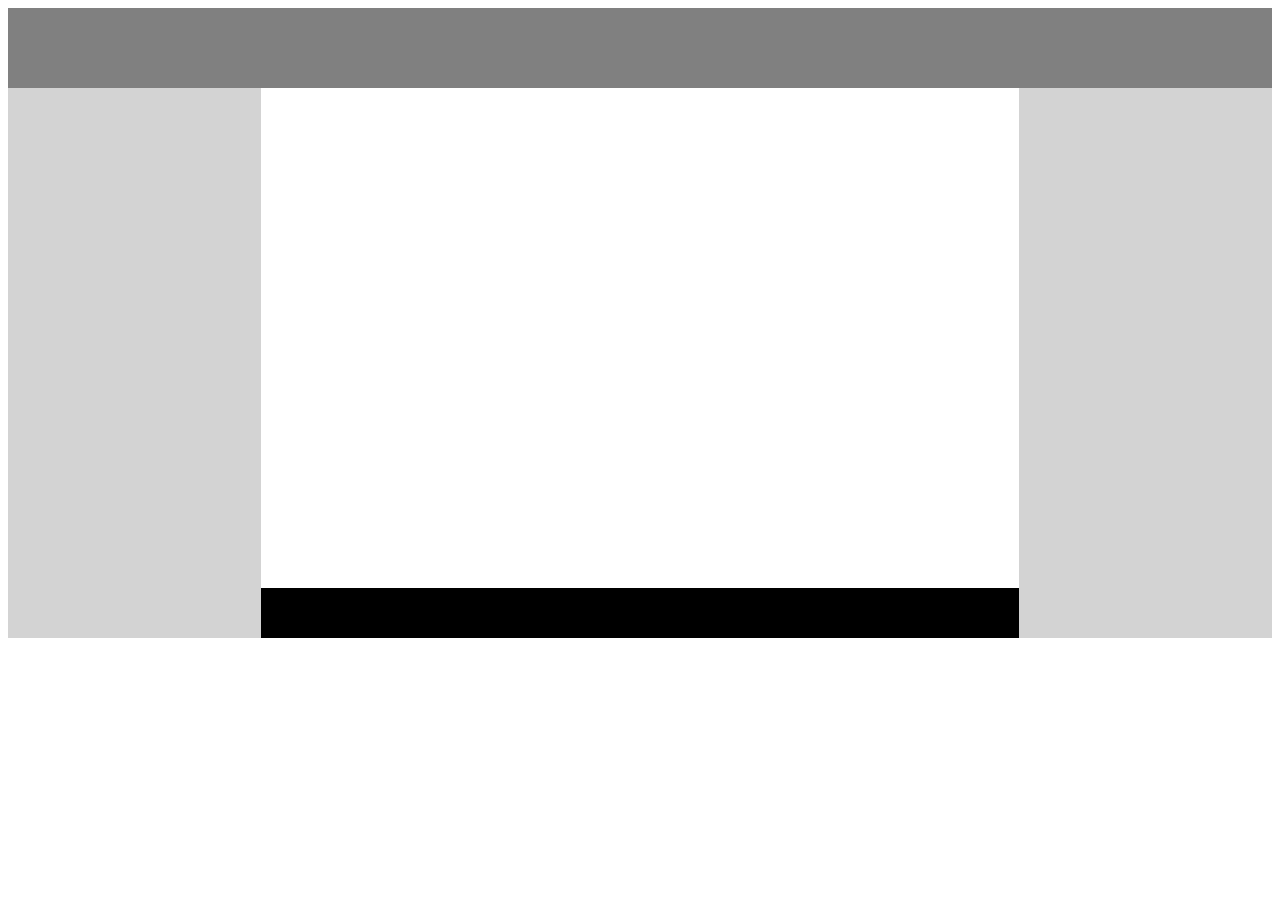
<file: first/index.html>
<!DOCTYPE html>
<html>
	<head>
		<title>Test</title>
		<link rel="stylesheet" href="./style.css" />
	</head>
	<body>
    <div class="big-div">
      <div class="num-1"></div>
      <div class="num-2"></div>
      <div class="num-3"></div>
    </div>
	</body>
</html>
</file>
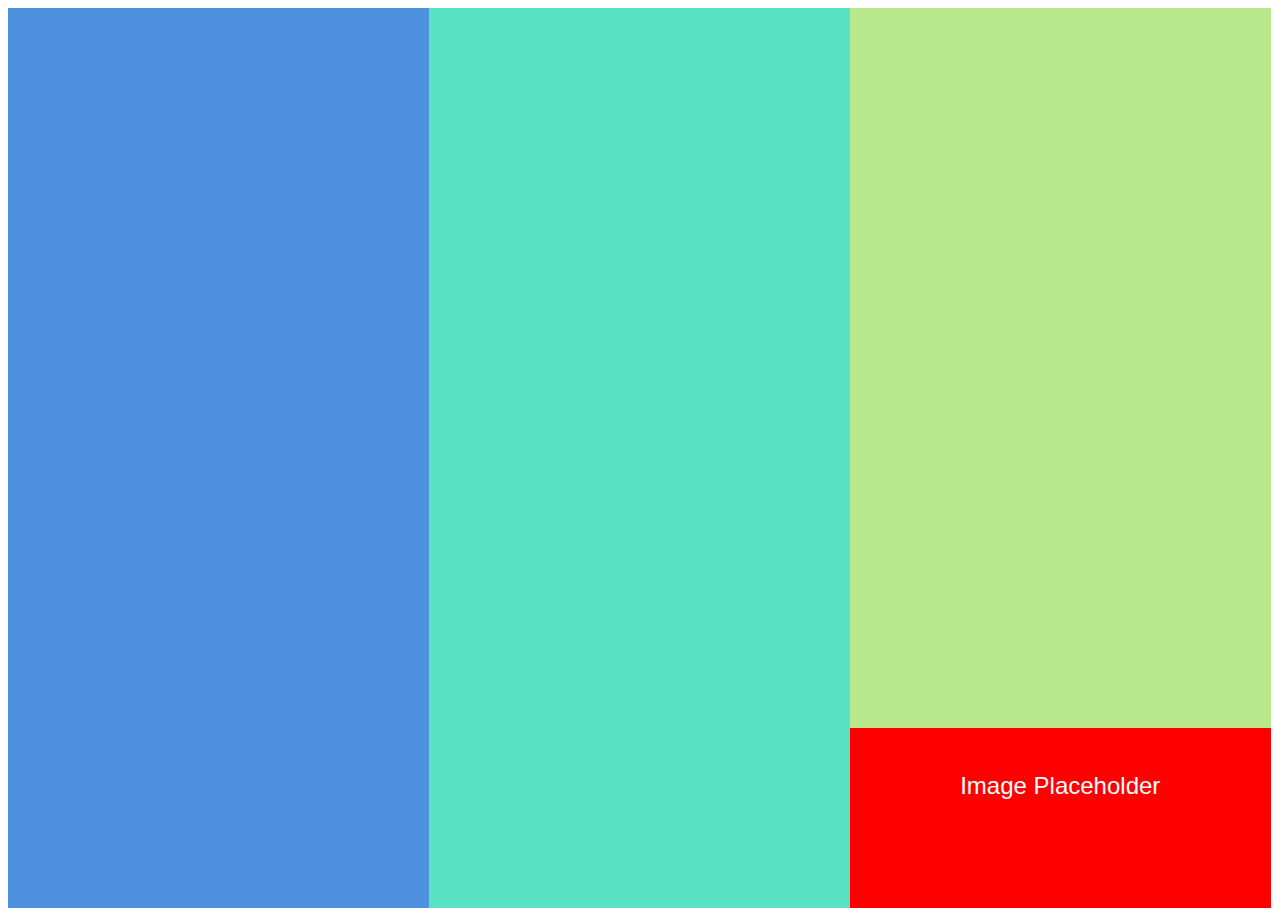
<file: second/index.html>
<!DOCTYPE html>
<html>
	<head>
		<title> </title>
		<link rel="stylesheet" href="./style.css" />
	</head>
	<body>
    <div class="big-div">
       <div class="num-1"></div>
       <div class="num-2"></div>
       <div class="num-3"></div>
       <div class="num-4"><p class="textstuff">Image Placeholder</p></div>
    </div>
	</body>
</html>
</file>
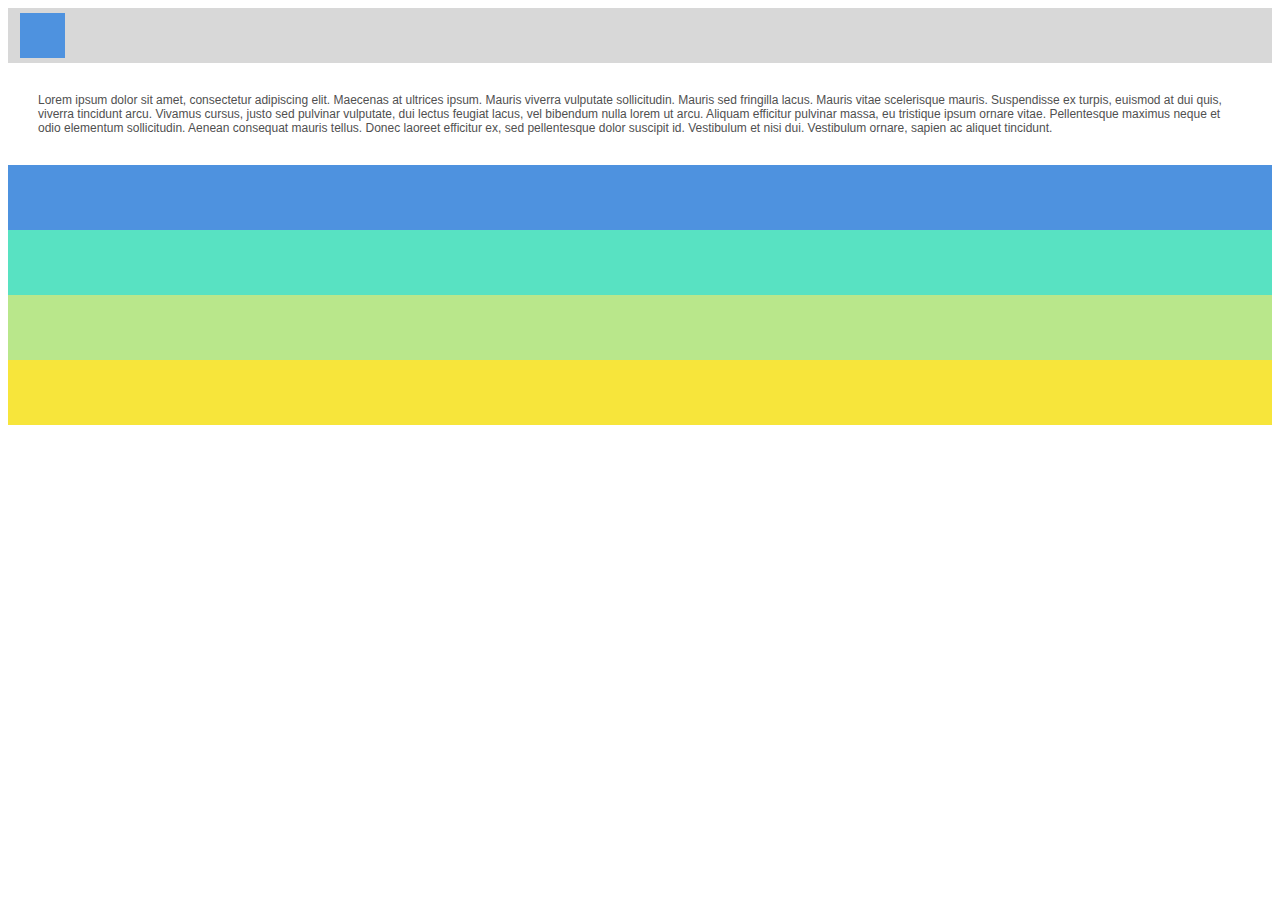
<file: third/index.html>
<!DOCTYPE html>
<html>
	<head>
		<title> </title>
		<link rel="stylesheet" href="./style.css" />
	</head>
	<body>
    <div class="num-1">
      <div class="lelittlebox"></div>
    </div>
    <div class="big-div">Lorem ipsum dolor sit amet, consectetur adipiscing elit. Maecenas at ultrices ipsum. Mauris viverra vulputate sollicitudin. Mauris sed fringilla lacus. Mauris vitae scelerisque mauris. Suspendisse ex turpis, euismod at dui quis, viverra tincidunt arcu. Vivamus cursus, justo sed pulvinar vulputate, dui lectus feugiat lacus, vel bibendum nulla lorem ut arcu. Aliquam efficitur pulvinar massa, eu tristique ipsum ornare vitae. Pellentesque maximus neque et odio elementum sollicitudin. Aenean consequat mauris tellus. Donec laoreet efficitur ex, sed pellentesque dolor suscipit id. Vestibulum et nisi dui. Vestibulum ornare, sapien ac aliquet tincidunt.
</div>
    <div class="num-2"></div>
    <div class="num-3"></div>
    <div class="num-4"></div>
    <div class="num-5"></div>
	</body>
</html>
</file>
<file: first/style.css>
* {
  box-sizing: border-box;
}

.big-div {
  background-color: lightgrey;
}

.num-1 {
  height: 80px;
  width: 100%;
  background-color: grey;
  margin: 0px;
}

.num-2 {
  height: 500px;
  background-color: white;
  margin: 0 20% 0 20%;
}

.num-3 {
  height: 50px;
  background-color: black;
  margin: 0 20% 0 20%;
}
</file>
<file: second/style.css>
* {
  box-sizing: border-box;
}

.big-div {
  background-color: lightgrey;
}

.num-1 {
  height: 100vh;
  width: 33.3%;
  background-color: rgb(78, 146, 223);
  margin: 0px;
  float: left;
}

.num-2 {
  height: 100vh;
  width: 33.3%;
  background-color: rgb(88, 226, 194);
  margin: 0px;
  float: left;
}

.num-3 {
  height: 80vh;
  width: 33.3%;
  background-color: rgb(185, 231, 139);
  margin: 0px;
  float: left;
}

.num-4 {
  height: 20vh;
  width: 33.3%;
  background-color: red;
  margin: 0px;
  float: left;
  text-align: center;
}

.textstuff {
  font-size: 150%;
  color: white;
  font-weight: lighter;
  font-family: helvetica;
  padding: 20px;
}
</file>
<file: third/style.css>
.big-div {
  /* This div is just for the text. */
  margin-left: 30px;
  padding-top: 30px;
  font-family: helvetica;
  font-weight: normal;
  font-size: 12px;
  color: rgb(80, 80, 80);
  padding-bottom: 30px;
  margin-right: 30px;
}

.num-1 {
  background-color: rgb(216, 216, 216);
  height: 55px;
  width: 100%;
  margin: 0px;
  padding-top: 5px;
  box-sizing: border-box;
}

.num-2 {
  background-color: rgb(78, 146, 223);
  height: 65px;
  width: 100%;
  margin: 0px;
  box-sizing: border-box;
}

.num-3 {
  background-color: rgb(88, 226, 194);
  height: 65px;
  width: 100%;
  margin: 0px;
  box-sizing: border-box;
}

.num-4 {
  background-color: rgb(185, 231, 139);
  height: 65px;
  width: 100%;
  margin: 0px;
  box-sizing: border-box;
}

.num-5 {
  background-color: rgb(247, 229, 59);
  height: 65px;
  width: 100%;
  margin: 0px;
  box-sizing: border-box;
}

.lelittlebox {
  background-color: rgb(78, 146, 223);
  height: 45px;
  width: 45px;
  margin-left: 12px;
  box-sizing: border-box;
}
</file>
